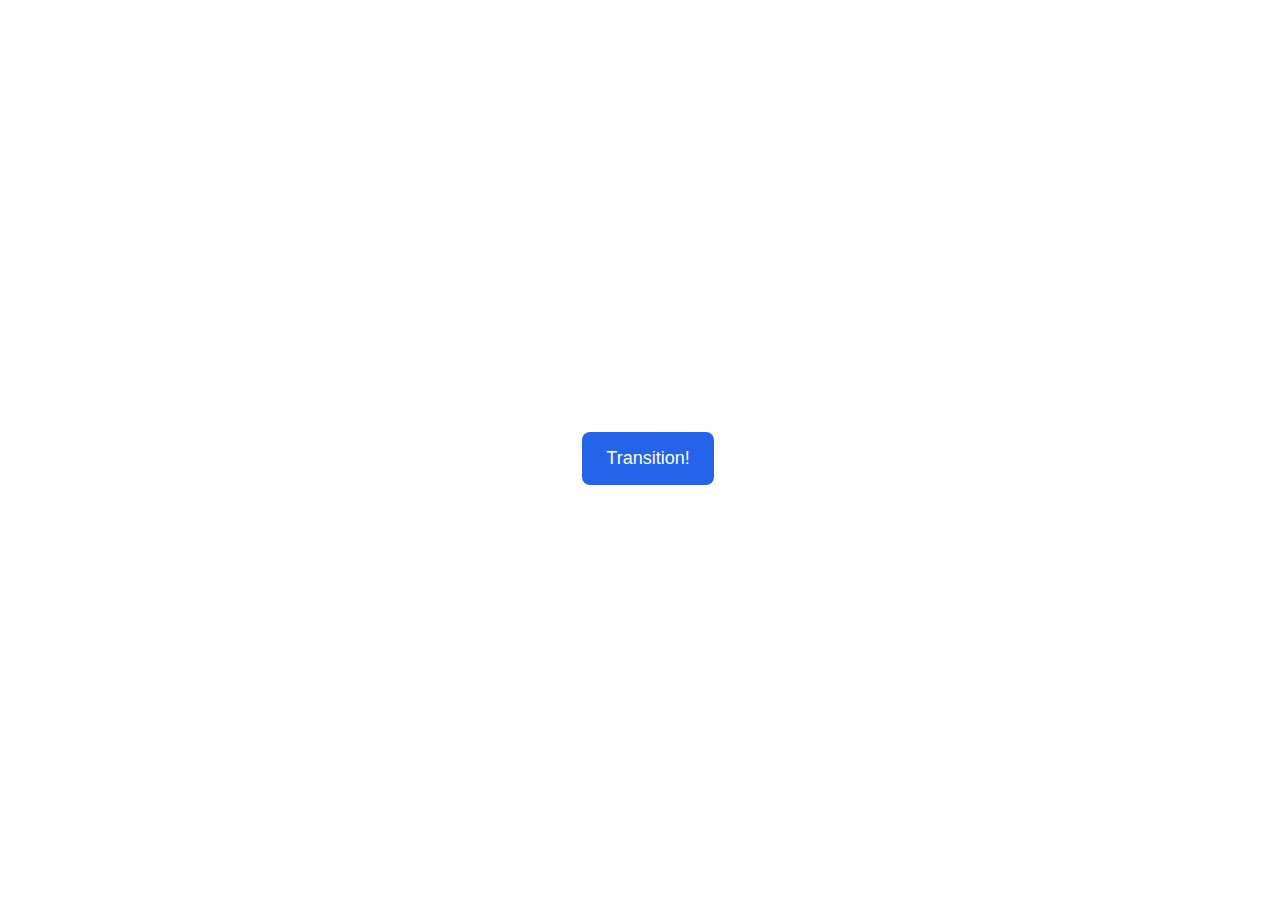
<file: animation/01-button-hover/index.html>
<!DOCTYPE html>
<html lang="en">
  <head>
    <meta charset="UTF-8" />
    <meta http-equiv="X-UA-Compatible" content="IE=edge" />
    <meta name="viewport" content="width=device-width, initial-scale=1.0" />
    <title>Button Hover</title>
    <link rel="stylesheet" href="style.css" />
  </head>
  <body>
    <div id="transition-container">
      <button>Transition!</button>
    </div>
  </body>
</html>
</file>
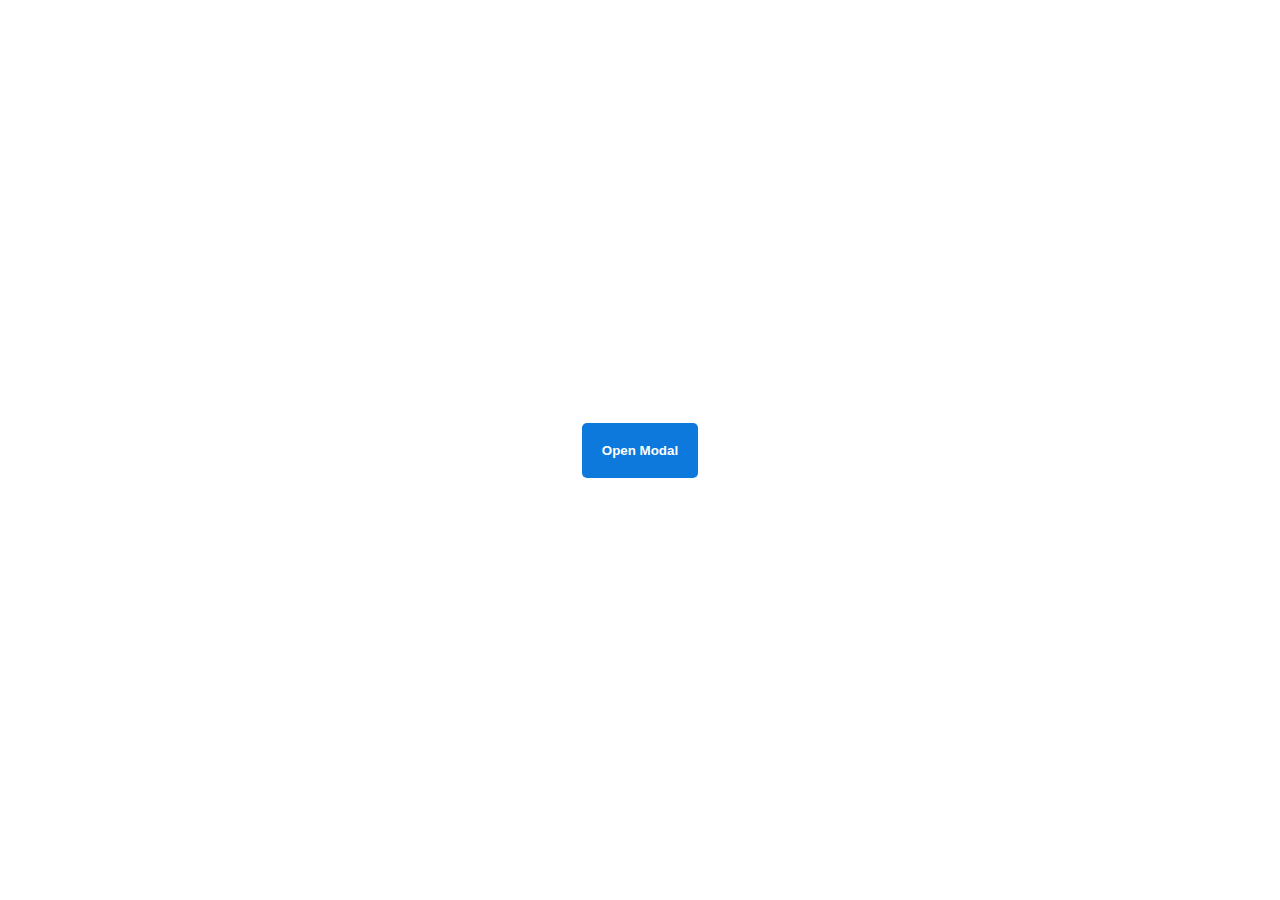
<file: animation/02-pop-up/index.html>
<!DOCTYPE html>
<html lang="en">
  <head>
    <meta charset="UTF-8" />
    <meta http-equiv="X-UA-Compatible" content="IE=edge" />
    <meta name="viewport" content="width=device-width, initial-scale=1.0" />
    <title>Popup</title>
    <link rel="stylesheet" href="style.css" />
  </head>
  <body>
    <div class="backdrop"></div>
    <div class="popup-modal">
      <h1>Look at me!</h1>
      <p>I'm a pop up dialog!</p>
      <button id="close-modal">Close Modal</button>
    </div>
    <div class="button-container">
      <button id="trigger-modal">Open Modal</button>
    </div>
    <script src="script.js"></script>
  </body>
</html>
</file>
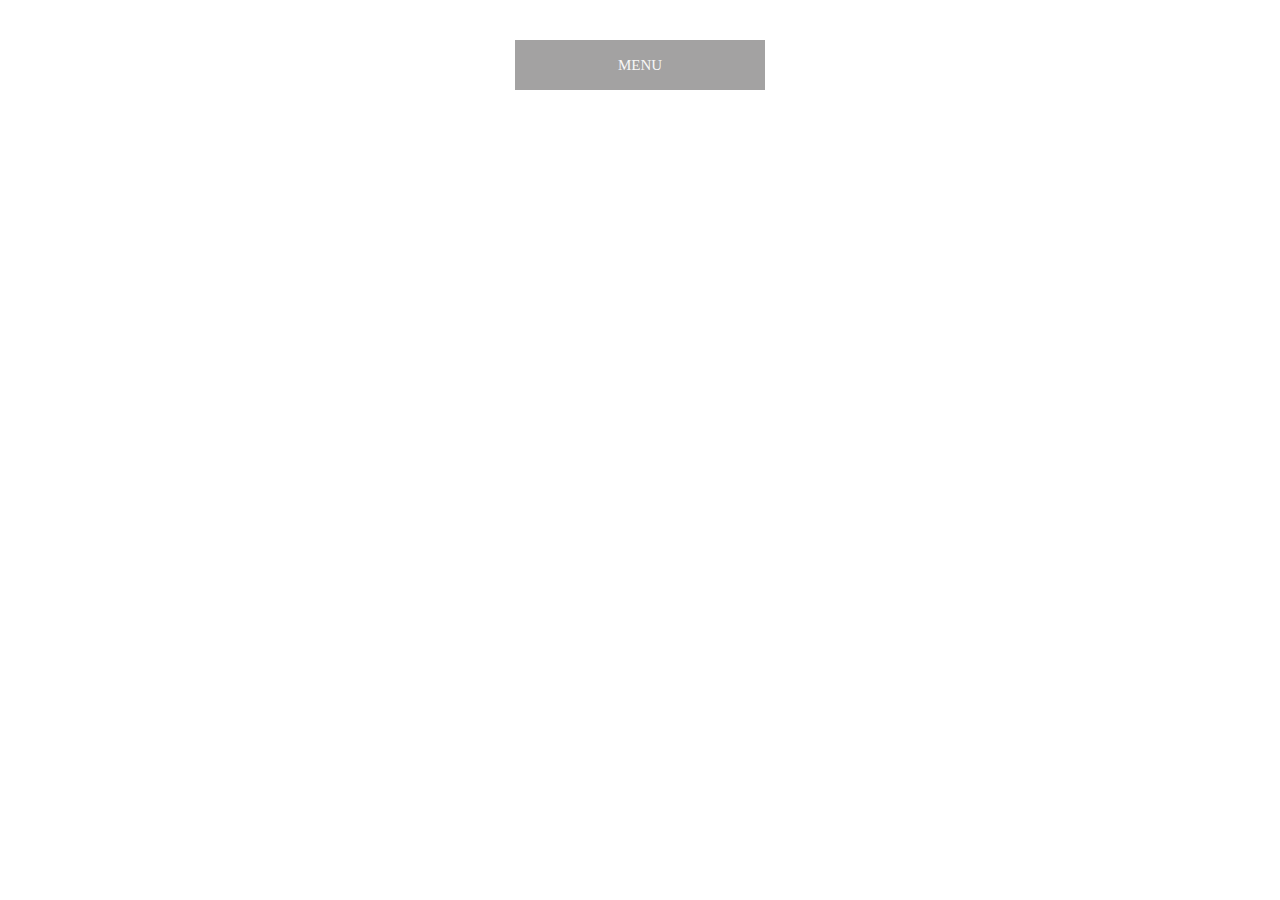
<file: animation/03-dropdown-menu/index.html>
<!DOCTYPE html>
<html lang="en">
  <head>
    <meta charset="UTF-8" />
    <meta http-equiv="X-UA-Compatible" content="IE=edge" />
    <meta name="viewport" content="width=device-width, initial-scale=1.0" />
    <title>Dropdown Menu</title>
    <link rel="stylesheet" href="style.css" />
  </head>
  <body>
    <div class="dropdown-container">
        <div class="menu-title">MENU</div>
        <ul class="dropdown-menu">
            <li>ITEM 1</li>
            <li>ITEM 2</li>
            <li>ITEM 3</li>
            <li>ITEM 4</li>
            <li>ITEM 5</li>
        </ul>
    </div>
    <script src="script.js"></script>
  </body>
</html>
</file>
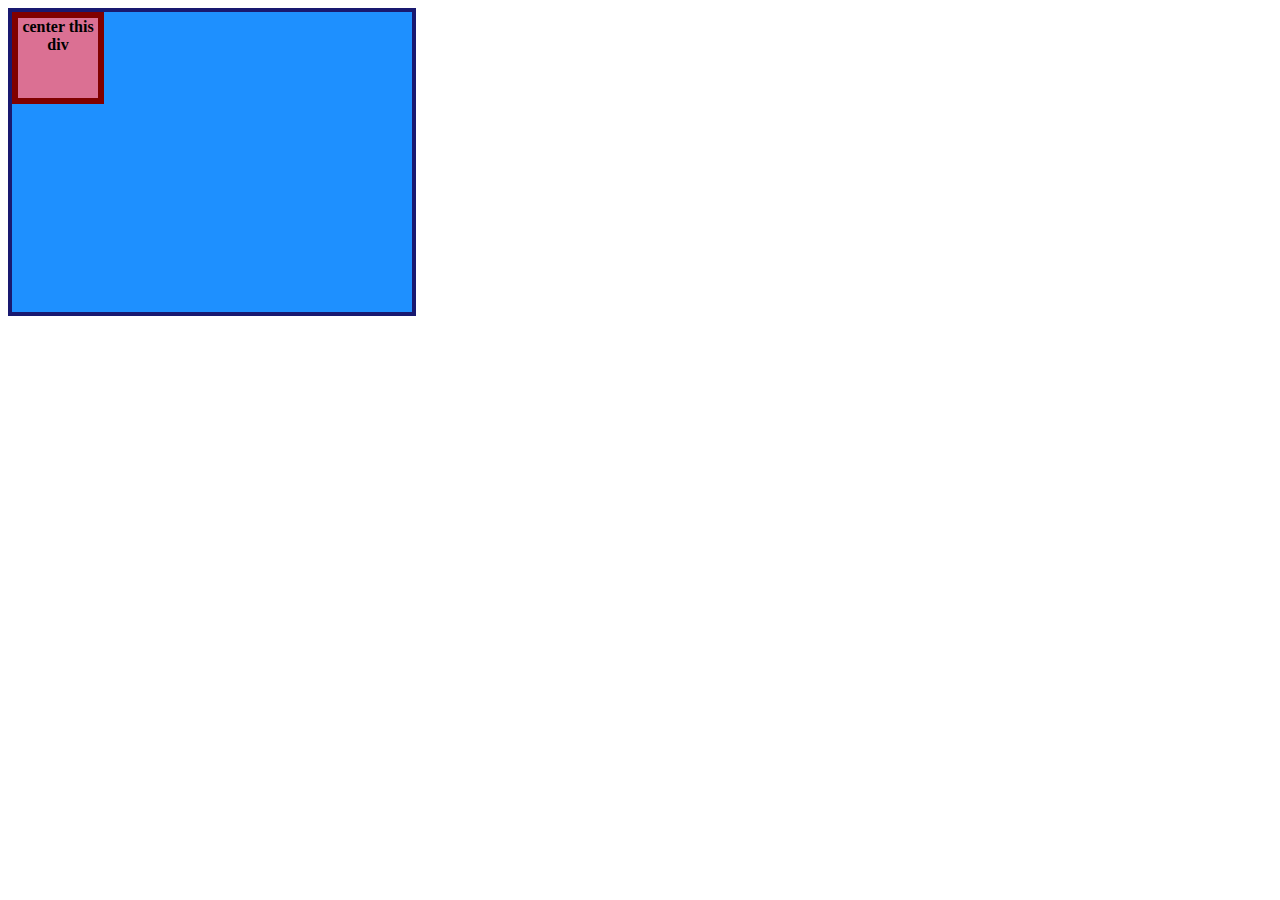
<file: flex/01-flex-center/index.html>
<!DOCTYPE html>
<html lang="en">
  <head>
    <meta charset="UTF-8">
    <meta http-equiv="X-UA-Compatible" content="IE=edge">
    <meta name="viewport" content="width=device-width, initial-scale=1.0">
    <title>CENTER THIS DIV</title>
    <link rel="stylesheet" href="style.css">
  </head>
  <body>
    <div class="container">
      <div class="box">center this div</div>
    </div>
  </body>
</html>
</file>
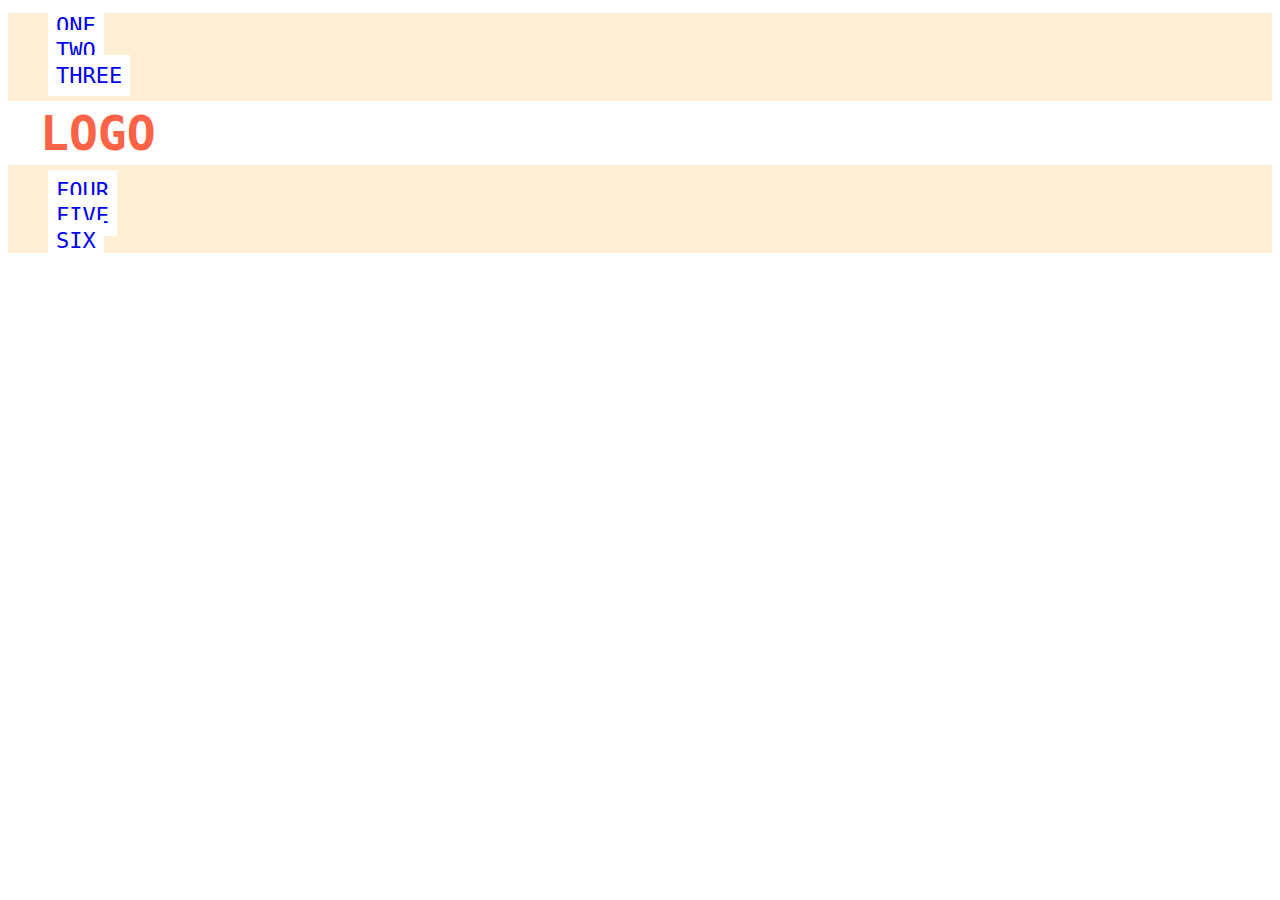
<file: flex/02-flex-header/index.html>
<!DOCTYPE html>
<html lang="en">
  <head>
    <meta charset="UTF-8">
    <meta http-equiv="X-UA-Compatible" content="IE=edge">
    <meta name="viewport" content="width=device-width, initial-scale=1.0">
    <title>Flex Header</title>
    <link rel="stylesheet" href="style.css">
  </head>
  <body>
    <div class="header">
      <div class="left-links">
        <ul>
          <li><a href="#">ONE</a></li>
          <li><a href="#">TWO</a></li>
          <li><a href="#">THREE</a></li>
        </ul>
      </div>
      <div class="logo">LOGO</div>
      <div class="right-links">
        <ul>
          <li><a href="#">FOUR</a></li>
          <li><a href="#">FIVE</a></li>
          <li><a href="#">SIX</a></li>
        </ul>
      </div>
    </div>
  </body>
</html>
</file>
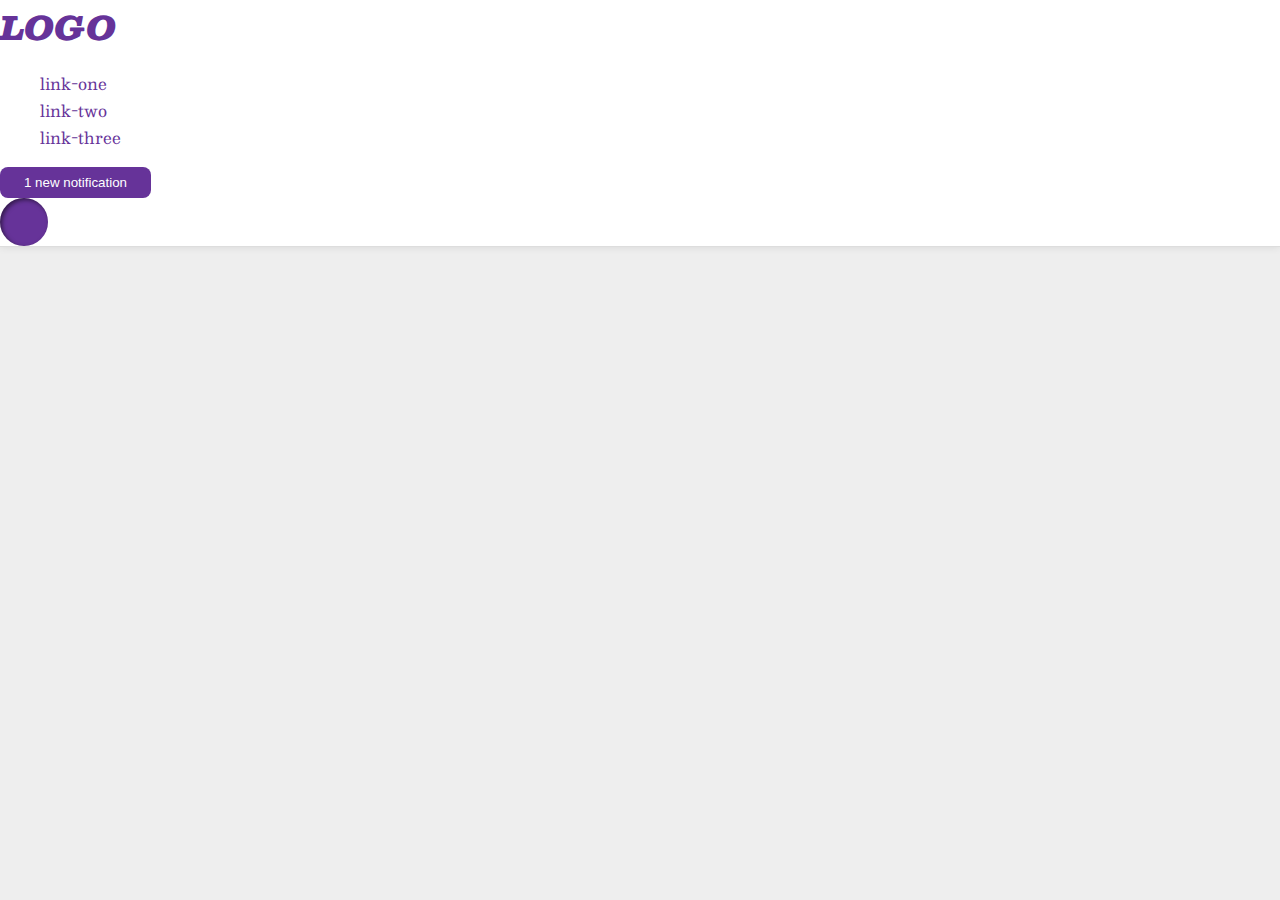
<file: flex/03-flex-header-2/index.html>
<!DOCTYPE html>
<html lang="en">
  <head>
    <meta charset="UTF-8">
    <meta http-equiv="X-UA-Compatible" content="IE=edge">
    <meta name="viewport" content="width=device-width, initial-scale=1.0">
    <title>Flex Header 2</title>
    <link rel="stylesheet" href="style.css">
  </head>
  <body>
    <div class="header">
      <div class="logo">
        LOGO
      </div>
      <ul class="links">
        <li><a href="google.com">link-one</a></li>
        <li><a href="google.com">link-two</a></li>
        <li><a href="google.com">link-three</a></li>
      </ul>
      <button class="notifications">
        1 new notification
      </button>
      <div class="profile-image"></div>
    </div>
  </body>
</html>
</file>
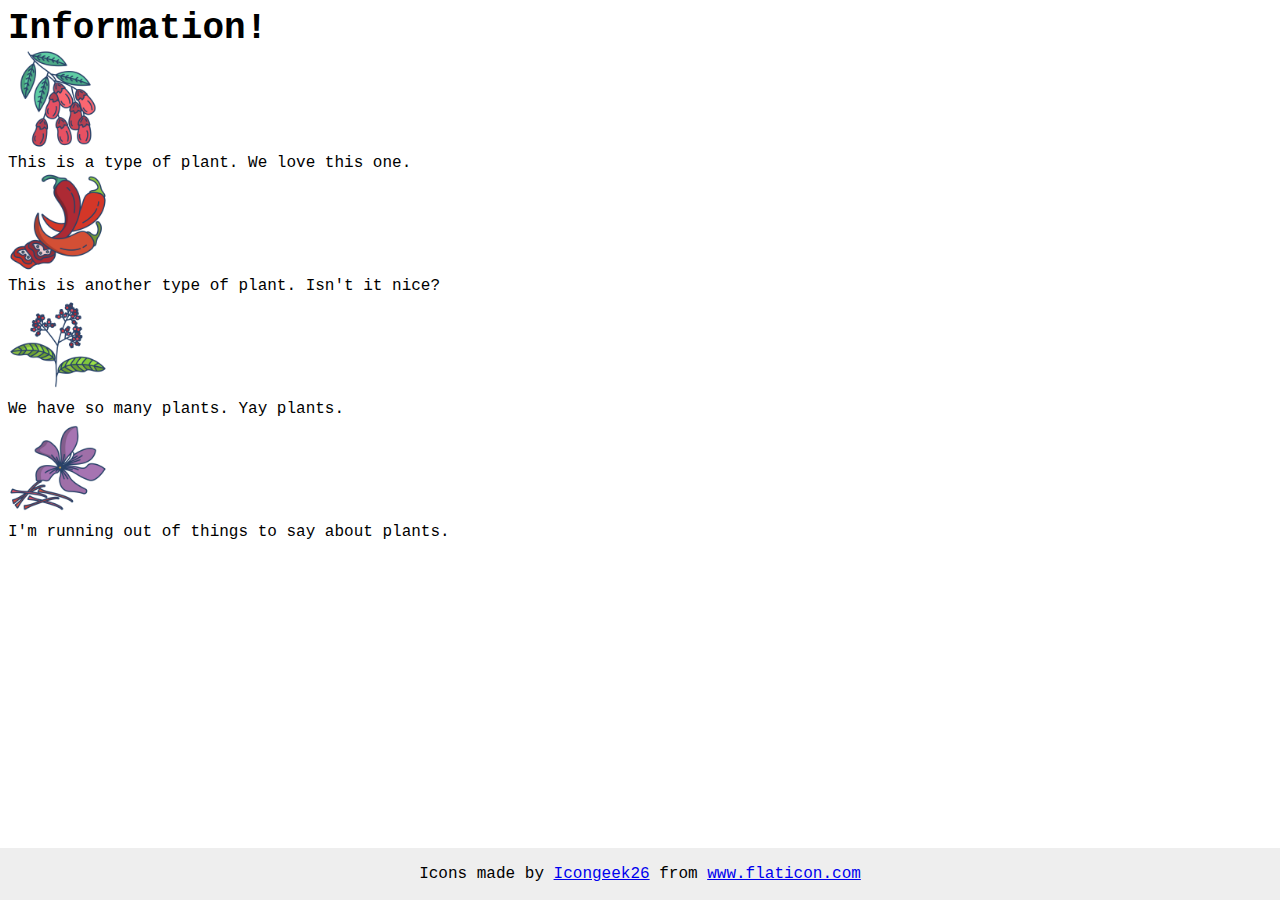
<file: flex/04-flex-information/index.html>
<!DOCTYPE html>
<html lang="en">
  <head>
    <meta charset="UTF-8">
    <meta http-equiv="X-UA-Compatible" content="IE=edge">
    <meta name="viewport" content="width=device-width, initial-scale=1.0">
    <title>Information</title>
    <link rel="stylesheet" href="style.css">
  </head>
  <body>
    <div class="title">Information!</div>

    <img src="./images/barberry.png" alt="barberry">
    <div class="text">This is a type of plant. We love this one.</div>

    <img src="./images/chilli.png" alt="chili">
    <div class="text">This is another type of plant. Isn't it nice?</div>

    <img src="./images/pepper.png" alt="pepper">
    <div class="text">We have so many plants. Yay plants.</div>

    <img src="./images/saffron.png" alt="saffron">
    <div class="text">I'm running out of things to say about plants.</div>

    <!-- disregard this section, it's here to give attribution to the creator of these icons -->
    <div class="footer">
      <div>Icons made by <a href="https://www.flaticon.com/authors/icongeek26" title="Icongeek26">Icongeek26</a> from <a href="https://www.flaticon.com/" title="Flaticon">www.flaticon.com</a></div>
    </div>
  </body>
</html>
</file>
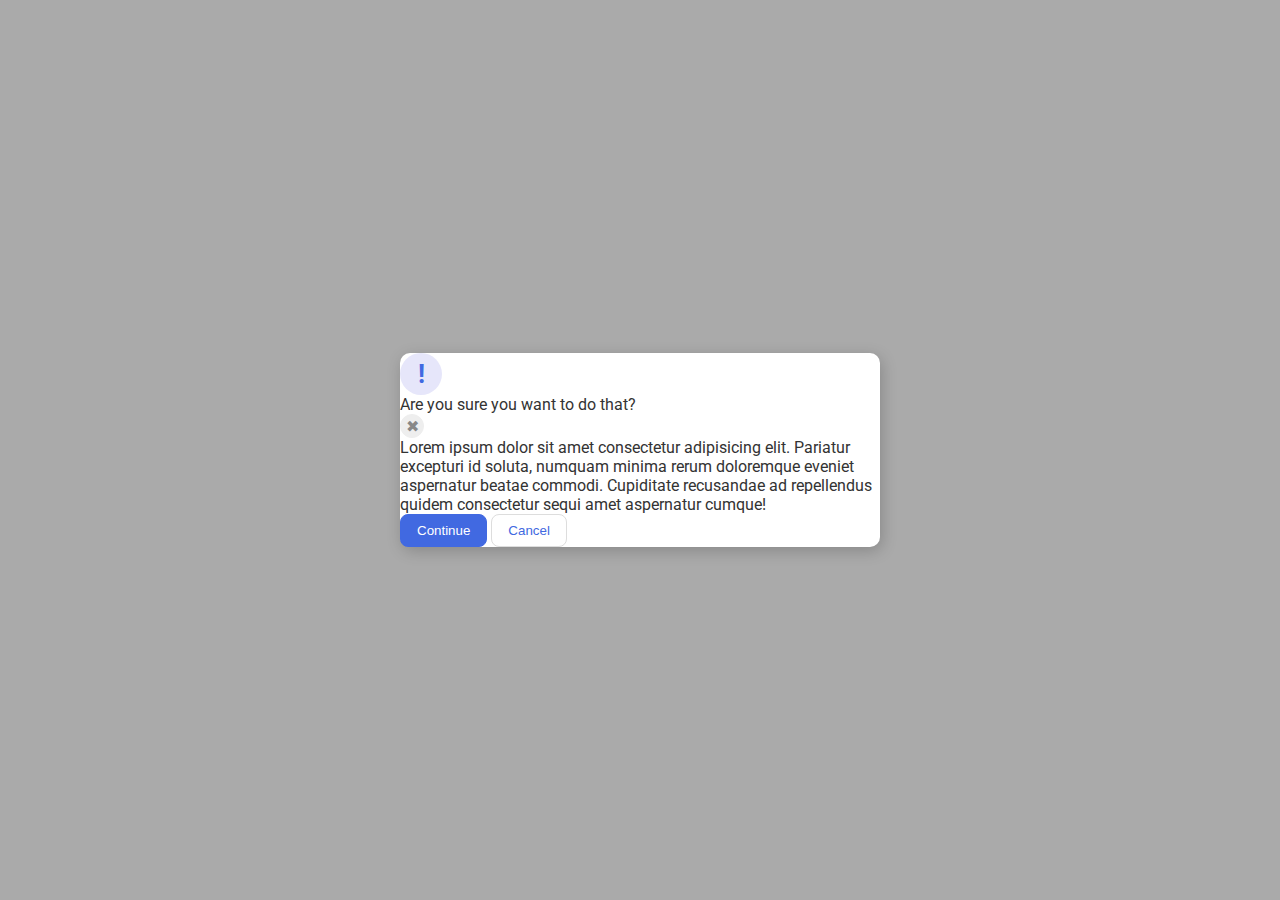
<file: flex/05-flex-modal/index.html>
<!DOCTYPE html>
<html lang="en">
  <head>
    <meta charset="UTF-8">
    <meta http-equiv="X-UA-Compatible" content="IE=edge">
    <meta name="viewport" content="width=device-width, initial-scale=1.0">
    <link rel="stylesheet" href="style.css">
    <title>Modal</title>
  </head>
  <body>
    <div class="modal">
      <div class="icon">!</div>
      <div class="header">Are you sure you want to do that?</div>
      <button class="close-button">✖</button>
      <div class="text">Lorem ipsum dolor sit amet consectetur adipisicing elit. Pariatur excepturi id soluta, numquam minima rerum doloremque eveniet aspernatur beatae commodi. Cupiditate recusandae ad repellendus quidem consectetur sequi amet aspernatur cumque!</div>
      <button class="continue">Continue</button>
      <button class="cancel">Cancel</button>
    </div>
  </body>
</html>
</file>
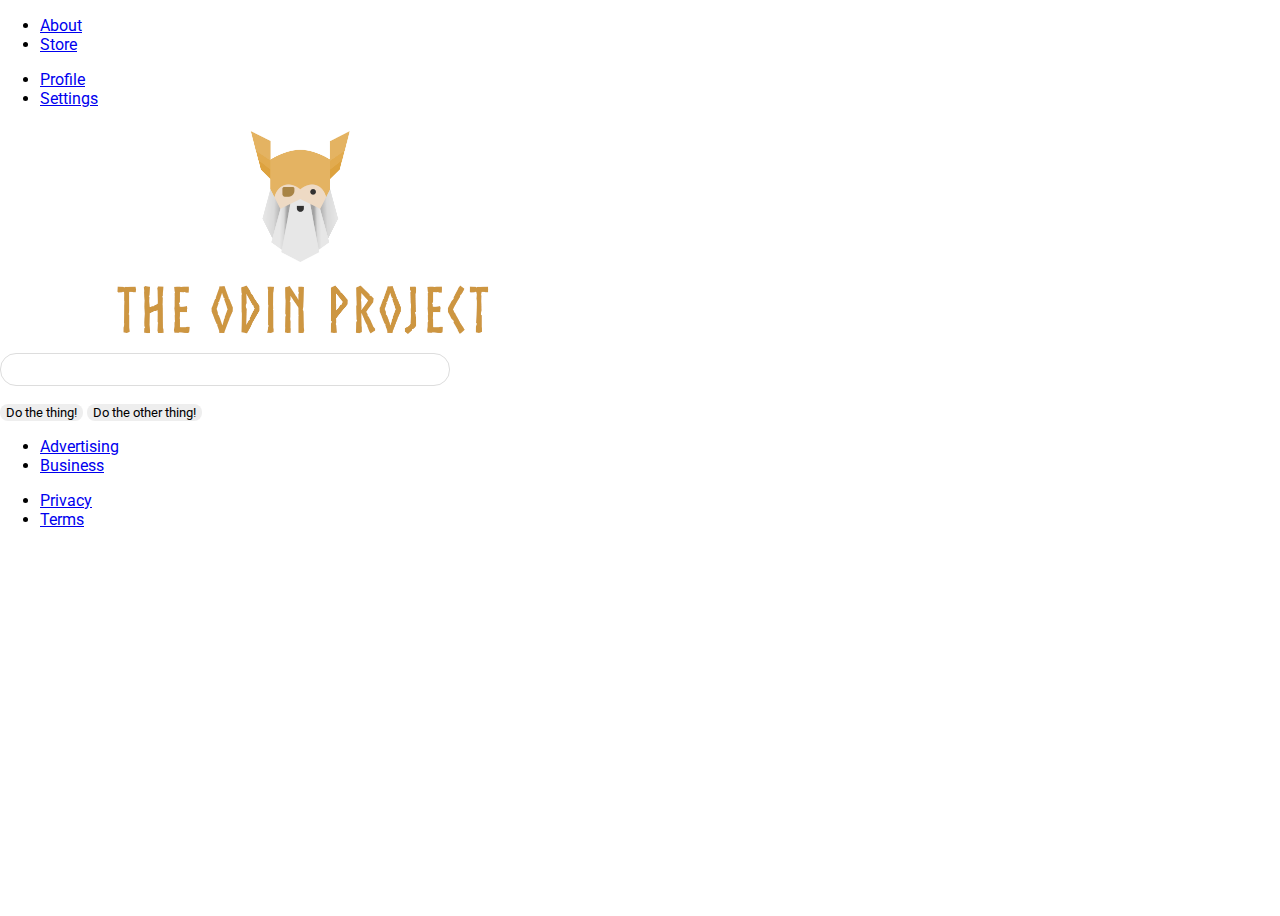
<file: flex/06-flex-layout/index.html>
<!DOCTYPE html>
<html lang="en">
  <head>
    <meta charset="UTF-8">
    <meta http-equiv="X-UA-Compatible" content="IE=edge">
    <meta name="viewport" content="width=device-width, initial-scale=1.0">
    <title>LAYOUT</title>
    <link rel="stylesheet" href="./style.css">
  </head>
  <body>
    <div class="header">
      <ul class="left-links">
        <li><a href="#">About</a></li>
        <li><a href="#">Store</a></li>
      </ul>
      <ul class="right-links">
        <li><a href="#">Profile</a></li>
        <li><a href="#">Settings</a></li>
      </ul>
    </div>
    <div class="content">
      <img src="./logo.png" alt="Project logo. Represents odin with the project name.">
      <div class="input">
        <input type="text">
      </div>
      <div class="buttons">
        <button>Do the thing!</button>
        <button>Do the other thing!</button>
      </div>
    </div>
    <div class="footer">
      <ul class="left-links">
        <li><a href="#">Advertising</a></li>
        <li><a href="#">Business</a></li>
      </ul>
      <ul class="right-links">
        <li><a href="#">Privacy</a></li>
        <li><a href="#">Terms</a></li>
      </ul>
    </div>
  </body>
</html>
</file>
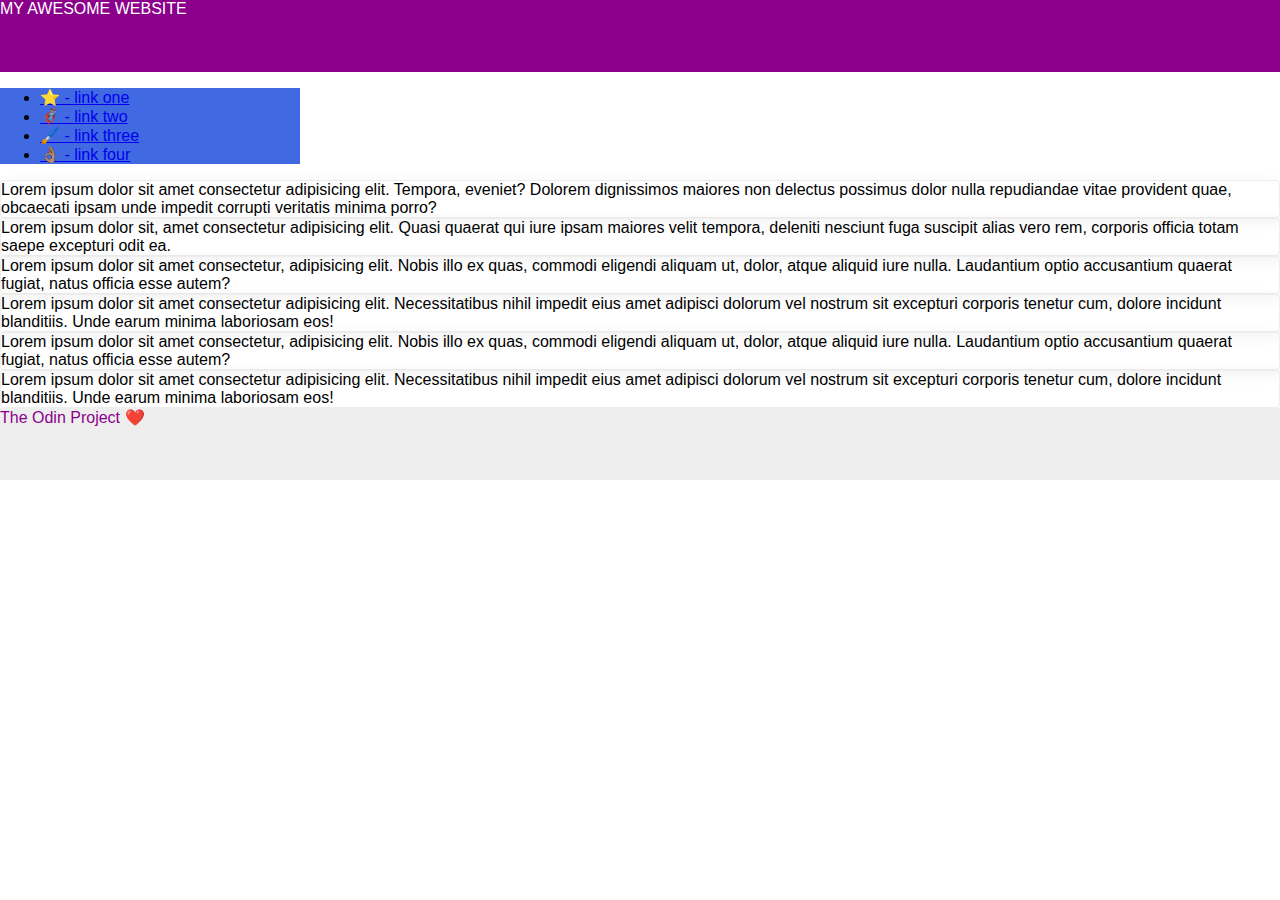
<file: flex/07-flex-layout-2/index.html>
<!DOCTYPE html>
<html lang="en">
  <head>
    <meta charset="UTF-8">
    <meta http-equiv="X-UA-Compatible" content="IE=edge">
    <meta name="viewport" content="width=device-width, initial-scale=1.0">
    <title>The Holy Grail</title>
    <link rel="stylesheet" href="style.css">
  </head>
  <body>
    <div class="header">
      MY AWESOME WEBSITE
    </div>
    
    <div class="sidebar">
      <ul>
        <li><a href="#">⭐ - link one</a></li>
        <li><a href="#">🦸🏽‍♂️ - link two</a></li>
        <li><a href="#">🖌️ - link three</a></li>
        <li><a href="#">👌🏽 - link four</a></li>
      </ul>
    </div>

    <div class="card">Lorem ipsum dolor sit amet consectetur adipisicing elit. Tempora, eveniet? Dolorem dignissimos maiores non delectus possimus dolor nulla repudiandae vitae provident quae, obcaecati ipsam unde impedit corrupti veritatis minima porro?</div>
    <div class="card">Lorem ipsum dolor sit, amet consectetur adipisicing elit. Quasi quaerat qui iure ipsam maiores velit tempora, deleniti nesciunt fuga suscipit alias vero rem, corporis officia totam saepe excepturi odit ea.</div>
    <div class="card">Lorem ipsum dolor sit amet consectetur, adipisicing elit. Nobis illo ex quas, commodi eligendi aliquam ut, dolor, atque aliquid iure nulla. Laudantium optio accusantium quaerat fugiat, natus officia esse autem?</div>
    <div class="card">Lorem ipsum dolor sit amet consectetur adipisicing elit. Necessitatibus nihil impedit eius amet adipisci dolorum vel nostrum sit excepturi corporis tenetur cum, dolore incidunt blanditiis. Unde earum minima laboriosam eos!</div>
    <div class="card">Lorem ipsum dolor sit amet consectetur, adipisicing elit. Nobis illo ex quas, commodi eligendi aliquam ut, dolor, atque aliquid iure nulla. Laudantium optio accusantium quaerat fugiat, natus officia esse autem?</div>
    <div class="card">Lorem ipsum dolor sit amet consectetur adipisicing elit. Necessitatibus nihil impedit eius amet adipisci dolorum vel nostrum sit excepturi corporis tenetur cum, dolore incidunt blanditiis. Unde earum minima laboriosam eos!</div>
    
    <div class="footer">
      The Odin Project ❤️
    </div>
  </body>
</html>
</file>
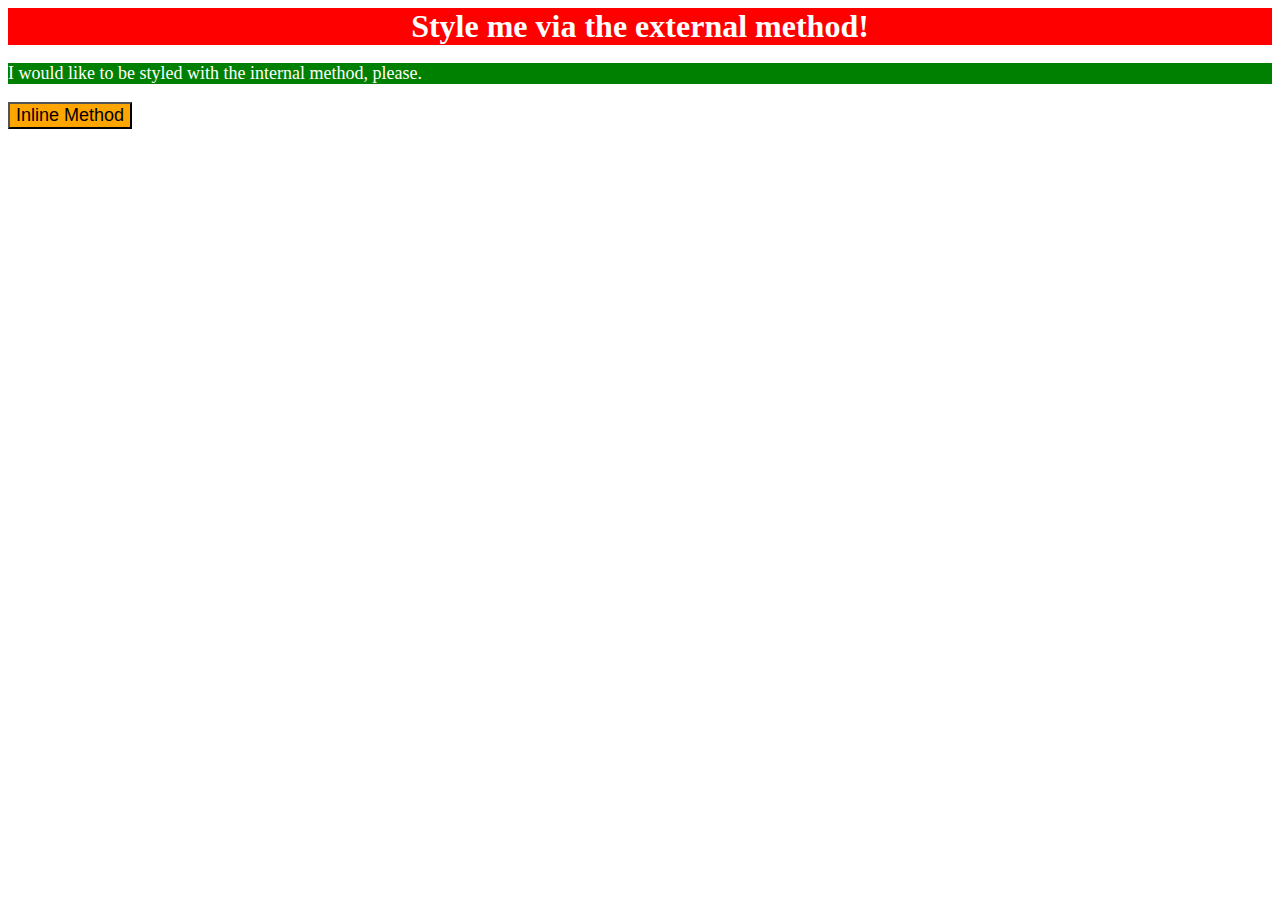
<file: foundations/01-css-methods/index.html>
<!DOCTYPE html>
<html lang="en">

<head>
  <meta charset="UTF-8">
  <meta http-equiv="X-UA-Compatible" content="IE=edge">
  <meta name="viewport" content="width=device-width, initial-scale=1.0">
  <title>Methods for Adding CSS</title>
  <link href="styles.css" type="text/css" rel="stylesheet">

  <!--Internal CSS method-->
  <style>
    p {
      color: white;
      background-color: green;
      font-size: 18px;
    }

    button {
      color: black;
      background-color: orange;
      font-size: 18px;
    }

  </style>
</head>

<body>
  <div>Style me via the external method!</div>
  <p>I would like to be styled with the internal method, please.</p>
  <button>Inline Method</button>
</body>

</html>
</file>
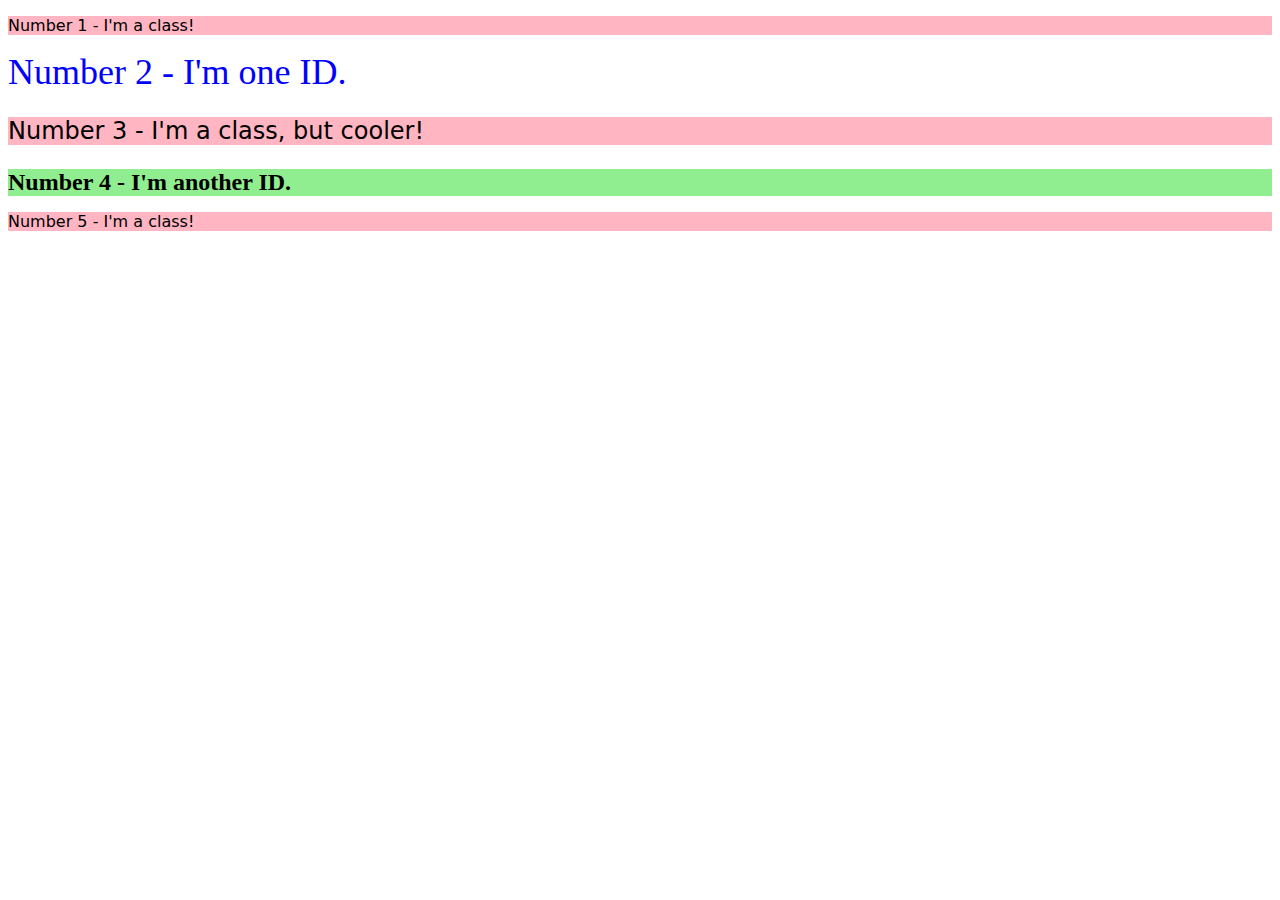
<file: foundations/02-class-id-selectors/index.html>
<!DOCTYPE html>
<html lang="en">

<head>
  <meta charset="UTF-8">
  <meta http-equiv="X-UA-Compatible" content="IE=edge">
  <meta name="viewport" content="width=device-width, initial-scale=1.0">
  <title>Class and ID Selectors</title>
  <link rel="stylesheet" href="style.css">
</head>

<body>
  <p class="odd-numbers">Number 1 - I'm a class!</p>
  <div id="two">Number 2 - I'm one ID.</div>
  <p class="odd-numbers three">Number 3 - I'm a class, but cooler!</p>
  <div id="four">Number 4 - I'm another ID.</div>
  <p class="odd-numbers">Number 5 - I'm a class!</p>
</body>

</html>
</file>
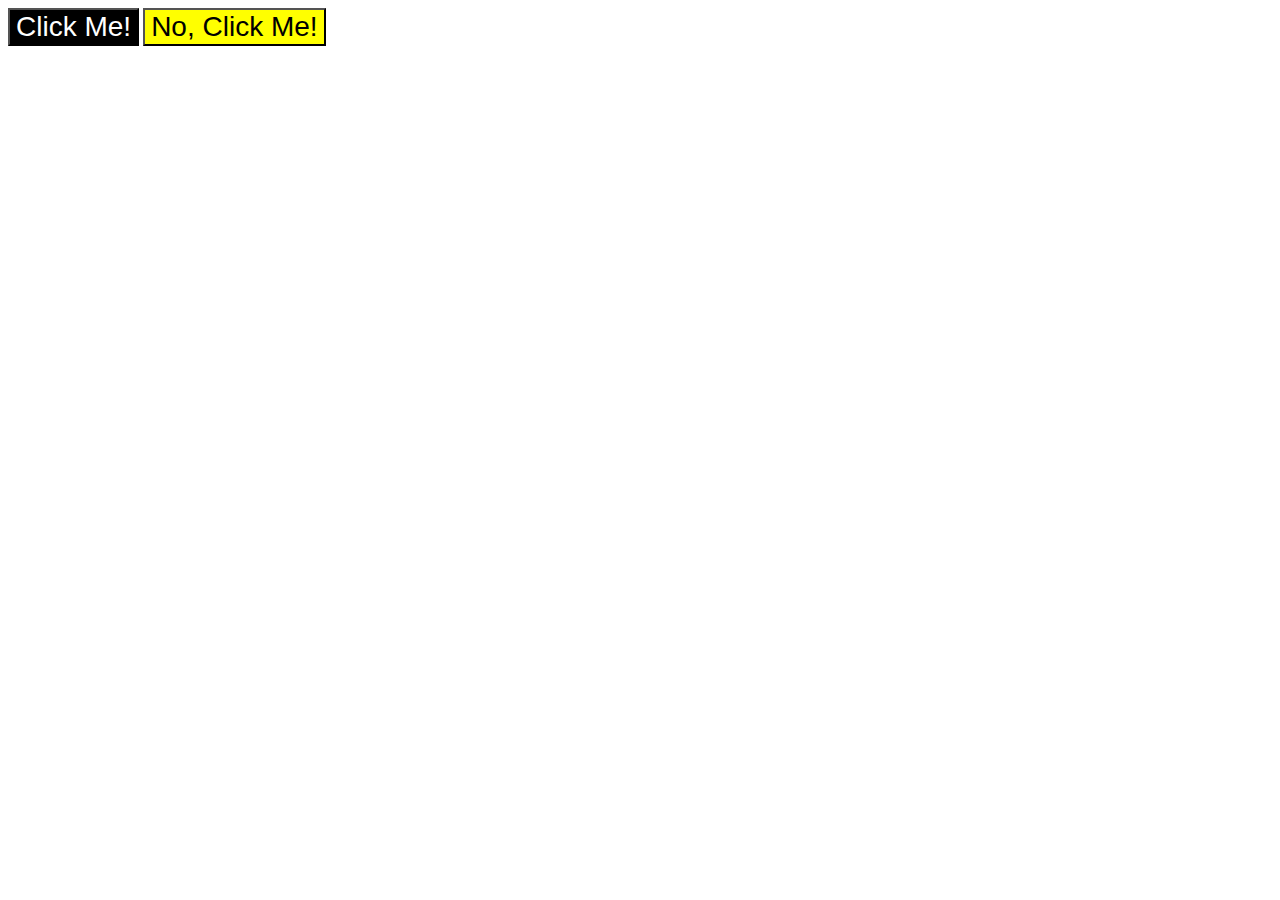
<file: foundations/03-grouping-selectors/index.html>
<!DOCTYPE html>
<html lang="en">
  <head>
    <meta charset="UTF-8">
    <meta http-equiv="X-UA-Compatible" content="IE=edge">
    <meta name="viewport" content="width=device-width, initial-scale=1.0">
    <title>Grouping Selectors</title>
    <link rel="stylesheet" href="style.css">
  </head>
  <body>
    <button class="first">Click Me!</button>
    <button class="second">No, Click Me!</button>
  </body>
</html>
</file>
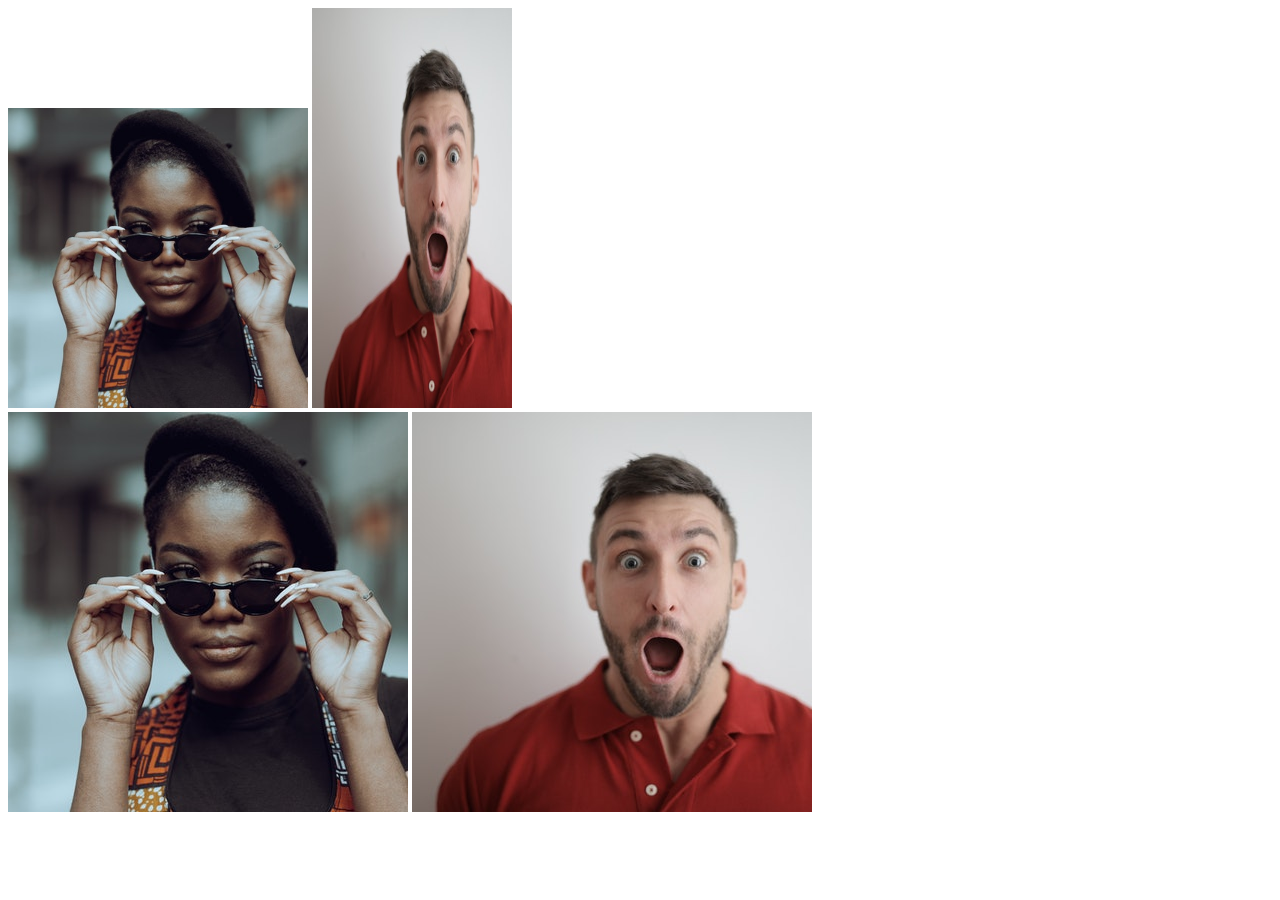
<file: foundations/04-chaining-selectors/index.html>
<!DOCTYPE html>
<html lang="en">

<head>
  <meta charset="UTF-8">
  <meta http-equiv="X-UA-Compatible" content="IE=edge">
  <meta name="viewport" content="width=device-width, initial-scale=1.0">
  <title>Chaining Selectors</title>
  <link rel="stylesheet" href="style.css">
</head>

<body>
  <!-- Check image source path. Review Foundations lesson - Links and Images -->
  <!-- Use the classes BELOW this line -->
  <div>
    <img class="avatar proportioned" src="./pexels-katho-mutodo-8434791.jpg" alt="Woman with glasses">
    <img class="avatar distorted" src="./pexels-andrea-piacquadio-3777931.jpg" alt="Man with surprised expression">
  </div>
  <!-- Use the classes ABOVE this line -->
  <div>
    <img class="original proportioned" src="./pexels-katho-mutodo-8434791.jpg" alt="Woman with glasses">
    <img class="original distorted" src="./pexels-andrea-piacquadio-3777931.jpg" alt="Man with surprised expression">
  </div>
</body>

</html>
</file>
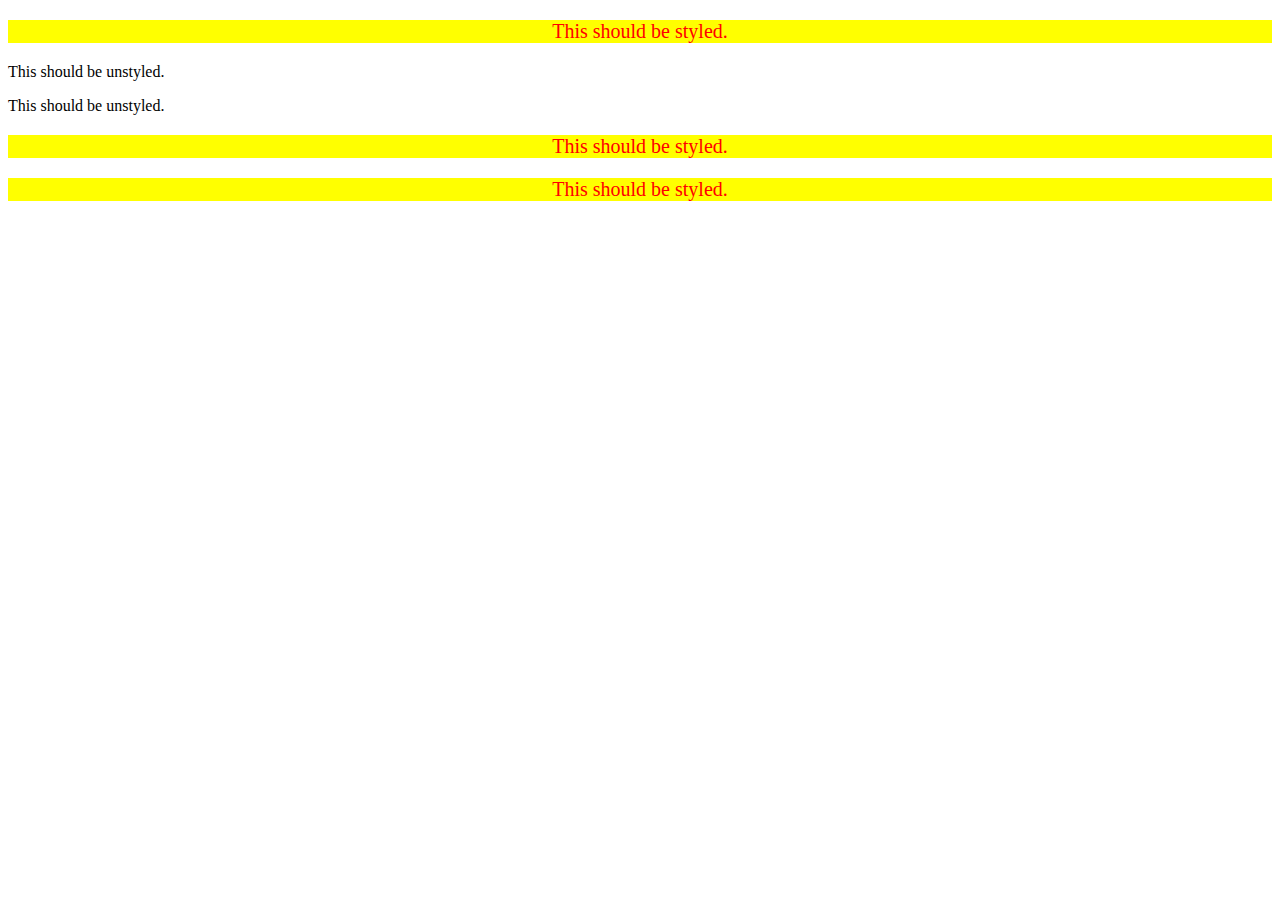
<file: foundations/05-descendant-combinator/index.html>
<!DOCTYPE html>
<html lang="en">

<head>
  <meta charset="UTF-8">
  <meta http-equiv="X-UA-Compatible" content="IE=edge">
  <meta name="viewport" content="width=device-width, initial-scale=1.0">
  <title>Descendant Combinator</title>
  <link rel="stylesheet" href="style.css">
</head>

<body>
  <div class="container">
    <p class="text">This should be styled.</p>
  </div>
  <p class="text">This should be unstyled.</p>
  <p class="text">This should be unstyled.</p>
  <div class="container">
    <p class="text">This should be styled.</p>
    <p class="text">This should be styled.</p>
  </div>
</body>

</html>
</file>
<file: animation/01-button-hover/style.css>
#transition-container {
  width: 100vw;
  height: 100vh;
  display: flex;
  flex-direction: column;
  justify-content: center;
  align-items: center;
  font-family: Arial, sans-serif;
}

button {
  border-radius: 8px;
  border: none;
  background-color: #2563eb;
  color: white;
  font-size: 18px;
  padding: 16px 24px;
  text-align: center;
}
</file>
<file: animation/02-pop-up/style.css>
* {
  padding: 0;
  margin: 0;
}

body {
  overflow: hidden;
}

.button-container {
  width: 100vw;
  height: 100vh;
  background-color: #ffffff;
  opacity: 100%;
  display: flex;
  align-items: center;
  justify-content: center;
}

button {
  padding: 20px;
  color: #ffffff;
  background-color: #0e79dd;
  border: none;
  border-radius: 5px;
  font-weight: 600;
}

.popup-modal {
  padding: 32px 64px;
  background-color: white;
  border: 1px solid black;
  border-radius: 10px;
  position: fixed;
  top: 50%;
  left: 50%;
  transform-origin: center;
  transform: translate(-50%, -50%);
  pointer-events: none;
  opacity: 0%;
  text-align: center;
}

.popup-modal p {
  margin-bottom: 24px;
}

.backdrop {
  pointer-events: none;
  position: fixed;
  inset: 0;
  background: #000;
  opacity: 0%;
}

.popup-modal.show {
  opacity: 100%;
  pointer-events: all;
}

.backdrop.show {
  opacity: 30%;
}
</file>
<file: animation/03-dropdown-menu/style.css>
.dropdown-container {
  max-width: 250px;
  margin: 40px auto;
  text-align: center;
  line-height: 50px;
  font-size: 15px;
  color: rgb(247, 247, 247);
  cursor: pointer;
}

.menu-title {
  background-color: rgb(163, 162, 162);
}

.dropdown-menu {
  list-style: none;
  padding: 0;
  margin: 0;
  background-color: rgb(99, 97, 97);

  display: none;
}

ul.dropdown-menu li:hover {
  background: rgb(47, 46, 46);
}

.visible {
  display: block;
}
</file>
<file: flex/01-flex-center/style.css>
.container {
  background: dodgerblue;
  border: 4px solid midnightblue;
  width: 400px;
  height: 300px;
}

.box {
  background: palevioletred;
  font-weight: bold;
  text-align: center;
  border: 6px solid maroon;
  width: 80px;
  height: 80px;
}
</file>
<file: flex/02-flex-header/style.css>
.header  {
  font-family: monospace;
  background: papayawhip;
}

.logo {
  font-size: 48px;
  font-weight: 900;
  color: tomato;
  background: white;
  padding: 4px 32px;
}

ul {
  /* this removes the dots on the list items*/
  list-style-type: none;
}

a {
  font-size: 22px;
  background: white;
  padding: 8px;
  /* this removes the line under the links */
  text-decoration: none;
}
</file>
<file: flex/03-flex-header-2/style.css>
/* this is some magical font-importing.  
you'll learn about it later. */
@import url('https://fonts.googleapis.com/css2?family=Besley:ital,wght@0,400;1,900&display=swap');

body {
  margin: 0;
  background: #eee;
  font-family: Besley, serif;
}

.header {
  background: white;
  border-bottom: 1px solid #ddd;
  box-shadow: 0 0 8px rgba(0,0,0,.1);
}

.profile-image {
  background: rebeccapurple;
  box-shadow: inset 2px 2px 4px rgba(0,0,0,.5);
  border-radius: 50%;
  width: 48px;
  height: 48px;
}

.logo {
  color: rebeccapurple;
  font-size: 32px;
  font-weight: 900;
  font-style: italic;
}

button {
  border: none;
  border-radius: 8px;
  background: rebeccapurple;
  color: white;
  padding: 8px 24px;
}

a {
  /* this removes the line under our links */
  text-decoration: none;
  color: rebeccapurple;
}

ul {
  list-style-type: none;
}
</file>
<file: flex/04-flex-information/style.css>
body {
  font-family: 'Courier New', Courier, monospace;
}

img {
  width: 100px;
  height: 100px;
}

.title {
  font-size: 36px;
  font-weight: 900;
}

/* do not edit this footer */
.footer {
  position: fixed;
  bottom: 0;
  left: 0;
  right: 0;
  height: 52px;
  display: flex;
  align-items: center;
  justify-content: center;
  background: #eee;
}
</file>
<file: flex/05-flex-modal/style.css>
@import url('https://fonts.googleapis.com/css2?family=Roboto:wght@400;700&display=swap');

html, body {
  height: 100%;
}

body {
  font-family: Roboto, sans-serif;
  margin: 0;
  background: #aaa;
  color: #333;
  /* I'll give you this one for free lol */
  display: flex;
  align-items: center;
  justify-content: center;
}

.modal {
  background: white;
  width: 480px;
  border-radius: 10px;
  box-shadow: 2px 4px 16px rgba(0,0,0,.2);
}

.icon {
  color: royalblue;
  font-size: 26px;
  font-weight: 700;
  background: lavender;
  width: 42px;
  height: 42px;
  border-radius: 50%;
  display: flex;
  align-items: center;
  justify-content: center;
}

.close-button {
  background: #eee;
  border-radius: 50%;
  color: #888;
  font-weight: 400;
  font-size: 16px;
  height: 24px;
  width: 24px;
  display: flex;
  align-items: center;
  justify-content: center;
  border: 1px solid #eee;
  padding: 0;
}

button {
  cursor: pointer;
  padding: 8px 16px;
  border-radius: 8px;
}

button.continue {
  background: royalblue;
  border: 1px solid royalblue;
  color: white;
}

button.cancel {
  background: white;
  border: 1px solid #ddd;
  color: royalblue;
}
</file>
<file: flex/06-flex-layout/style.css>
@import url('https://fonts.googleapis.com/css2?family=Roboto:wght@400;700&display=swap');

body {
  height: 100vh;
  margin: 0;
  overflow: hidden;
  font-family: Roboto, sans-serif;
}

img {
  width: 600px;
}

button {
  font-family: Roboto, sans-serif;
  border: none;
  border-radius: 8px;
  background: #eee;
}

input {
  border: 1px solid #ddd;
  border-radius: 16px;
  padding: 8px 24px;
  width: 400px;
  margin-bottom: 16px;
}
</file>
<file: flex/07-flex-layout-2/style.css>
body {
  font-family: -apple-system, BlinkMacSystemFont, 'Segoe UI', Roboto, Oxygen, Ubuntu, Cantarell, 'Open Sans', 'Helvetica Neue', sans-serif;
  margin: 0;
  min-height: 100vh;
}

.header {
  height: 72px;
  background: darkmagenta;
  color: white;
}

.footer {
  height: 72px;
  background: #eee;
  color: darkmagenta;
}

.sidebar {
  width: 300px;
  background: royalblue;
  box-sizing: border-box;
}

.card {
  border: 1px solid #eee;
  box-shadow: 2px 4px 16px rgba(0,0,0,.06);
  border-radius: 4px;
}
</file>
<file: foundations/01-css-methods/styles.css>
/* External Method */

div {
    color: white;
    background-color: red;
    text-align: center;
    font-size: 32px;
    font-weight: bold;

}
</file>
<file: foundations/02-class-id-selectors/style.css>
.odd-numbers {
    background-color: rgb(255, 182, 194);
    font-family: Verdana, 'DejaVu Sans', sans-serif;
}

#two {
    color: blue;
    font-size: 36px;
}

.three {
    font-size: 24px;
}

#four {
    background-color: lightgreen;
    font-size: 24px;
    font-weight: bold;
}
</file>
<file: foundations/03-grouping-selectors/style.css>
.first {
    background-color: black;
    color: white;
}

.second {
    background-color: yellow;
}

.first,
.second {
    font-size: 28px;
    font-family: Helvetica, 'Times New Roman', sans-serif;

}
</file>
<file: foundations/04-chaining-selectors/style.css>
/* Add CSS Styling */

.avatar.proportioned {
    width: 300px;
    height: auto;
}

.avatar.distorted {
    width: 200px;
    height: 400px;

}

/* Chain selectors are used so that rules can only be applied when they share the same selector elements. */
</file>
<file: foundations/05-descendant-combinator/style.css>
.container p {
    background-color: yellow;
    color: red;
    font-size: 20px;
    text-align: center;
}
</file>
